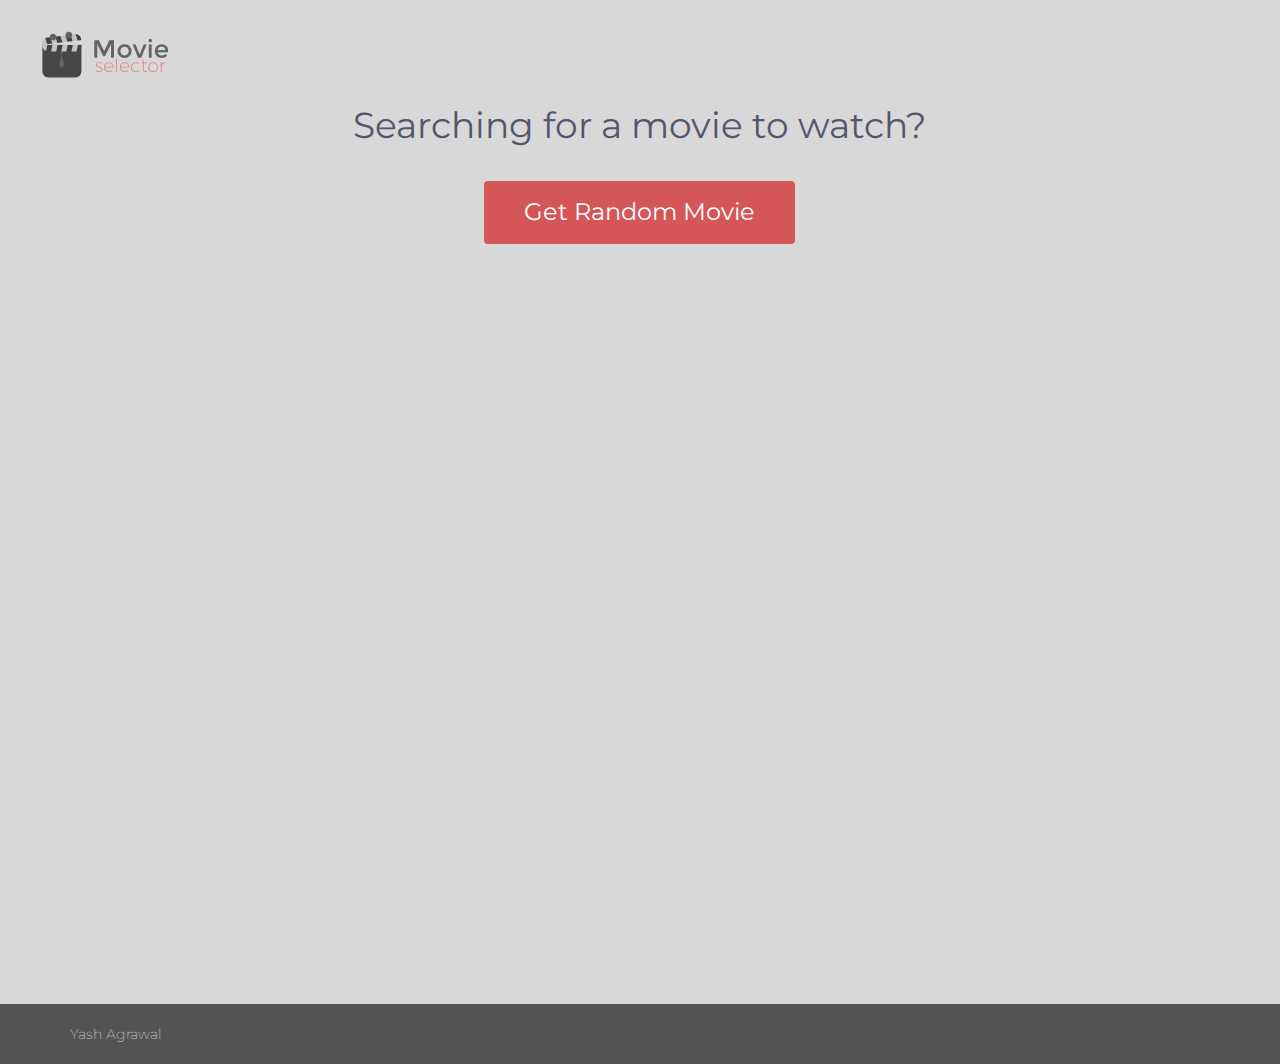
<file: index.html>
<!doctype HTML>
<html>
    <head>
        <title>Movie</title>
        <link href="https://fonts.googleapis.com/css?family=Montserrat:200,300,400" rel="stylesheet">
        <link href="https://fonts.googleapis.com/css?family=Roboto+Condensed:300,400,700" rel="stylesheet">
        <meta name="viewport" content="width=device-width, initial-scale=1.0">
        <link rel="stylesheet" href="https://maxcdn.bootstrapcdn.com/bootstrap/3.3.7/css/bootstrap.min.css">
        <link href="css/main.css" rel="stylesheet">
        <script src="js/jquery.min.js"></script>
        <script src="js/script.js"></script>
        <!--JavaScript Bootstrap -->
        <script src="https://maxcdn.bootstrapcdn.com/bootstrap/3.3.7/js/bootstrap.min.js"></script>
        <link rel="shortcut icon" type="image/x-icon" href="img/favicon.png" />
        <script>
          (function(i,s,o,g,r,a,m){i['GoogleAnalyticsObject']=r;i[r]=i[r]||function(){
          (i[r].q=i[r].q||[]).push(arguments)},i[r].l=1*new Date();a=s.createElement(o),
          m=s.getElementsByTagName(o)[0];a.async=1;a.src=g;m.parentNode.insertBefore(a,m)
          })(window,document,'script','https://www.google-analytics.com/analytics.js','ga');

          ga('create', 'UA-65874311-5', 'auto');
          ga('send', 'pageview');

        </script>
    </head>
    <body>
        <div class="wrapper">
            <div class="content">
                <div class="logo-Margin"> 
                    <img src="img/logo.png" width="150px">
                </div>
                <div class="row">
                    <div class="col-lg-1 col-xs-1 col-md-1">
                    </div>
                    <div class="col-lg-10 col-xs-10 col-md-10">
                        <div class="question-Font">
                            <center><p>Searching for a movie to watch?</p></center>
                            <span style="display:block; height: 20px;"> </span>
                            <center><button class="next-Button" onclick="randomMovies()">Get Random Movie</button></center>
                            <span style="display:block; height: 20px;"> </span>
                            <center><p class="input-Text" id="movie"><p></center>
                            <span style="display:block; height: 240px;"> </span>
                            <a href="#moreX"><center><img src="img/more.png" width="60px" id="morebutton"></center></a>
                            <span style="display:block; height: 40px;"> </span>
                        </div>
                    </div>
                    <div class="col-lg-1 col-xs-1 col-md-1">
                    </div>
                </div>
            </div>
        </div>
        <span style="display:block; height: 750px;"> </span>
        <div id="moreX">
            <div class="container">
                <div class="row">
                    <!-- <div class="col-lg-1">
                    </div> -->
                    <span style="display:block; height: 10px;"> </span>
                    <div class="col-lg-12">
                        <div class="col-lg-2 col-sm-6">
                            <center><img id="cast1" class="castimg shadow">
                            <p class="castName" id="cast1Name"><p></center>
                        </div>
                        <div class="col-lg-2 col-sm-6">
                            <center><img id="cast2" class="castimg shadow">
                            <p class="castName" id="cast2Name"><p></center>
                        </div>
                        <div class="col-lg-2 col-sm-6">
                            <center><img id="cast3" class="castimg shadow">
                            <p class="castName" id="cast3Name"><p></center>
                        </div>
                        <div class="col-lg-2 col-sm-6">
                            <center><img id="cast4" class="castimg shadow">
                            <p class="castName" id="cast4Name"><p></center>
                        </div>
                        <div class="col-lg-2 col-sm-6">
                            <center><img id="cast5" class="castimg shadow">
                            <p class="castName" id="cast5Name"><p></center>
                        </div>
                        <div class="col-lg-2 col-sm-6">
                            <center><img id="cast6" class="castimg shadow">
                            <p class="castName" id="cast6Name"><p></center>
                        </div>
                    </div>
                </div>
            </div>
            <span style="display:block; height: 50px;"> </span>
            <div class="zindex container">
                <div class="row">
                    <div class="col-lg-1 col-md-1 col-sm-1">
                    </div>
                    <div class="col-lg-5 col-md-5 col-sm-10">
                        <center><img id="poster" class="shadow"/></center>
                        <span style="display:block; height: 50px;"> </span>
                    </div>
                    <div class="col-lg-5 col-md-5 col-sm-10">
                        <center><p class="overview" id="Overview"></p>
                        </br>
                        <p class="infoLabel" id="Genre"></p>
                        <p class="infoLabel" id="Release"></p>
                        <p class="infoLabel" id="Runtime"></p> </center>
                        <a href="" id="imdb" target="_blank"><img src="img/imdb.ico" width="64"></a>
                        
                    </div>
                    <div class="col-lg-1 col-md-1 col-sm-1">
                    </div>
                </div>
            </div>
            <span style="display:block; height: 50px;"> </span>
        </div>
        <div style="width:100%;" id="carr">
              <div id="myCarousel" class="carousel slide" data-ride="carousel">
                <!-- Indicators -->
                <ol class="carousel-indicators">
                  <li data-target="#myCarousel" data-slide-to="0" class="active"></li>
                  <li data-target="#myCarousel" data-slide-to="1"></li>
                  <li data-target="#myCarousel" data-slide-to="2"></li>
                  <li data-target="#myCarousel" data-slide-to="3"></li>
                  <li data-target="#myCarousel" data-slide-to="4"></li>
                </ol>

                <!-- Wrapper for slides -->
                <div class="carousel-inner">
                  <div class="item active">
                    <img id="bd1" style="width:100%;">
                  </div>

                  <div class="item">
                    <img id="bd2" style="width:100%;">
                  </div>
                
                  <div class="item">
                    <img id="bd3" style="width:100%;">
                  </div>
                  <div class="item">
                    <img id="bd4" style="width:100%;">
                  </div>
                  <div class="item">
                    <img id="bd5" style="width:100%;">
                  </div>
                </div>

                <!-- Left and right controls -->
                <a class="left carousel-control" href="#myCarousel" data-slide="prev">
                  <span class="glyphicon glyphicon-chevron-left"></span>
                  <span class="sr-only">Previous</span>
                </a>
                <a class="right carousel-control" href="#myCarousel" data-slide="next">
                  <span class="glyphicon glyphicon-chevron-right"></span>
                  <span class="sr-only">Next</span>
                </a>
              </div>
            </div>

        <footer class="footer">
          <div class="container">
            <p class="footerText"></br>Yash Agrawal</p>
          </div>
        </footer>
            
    </body>
</html>
</file>
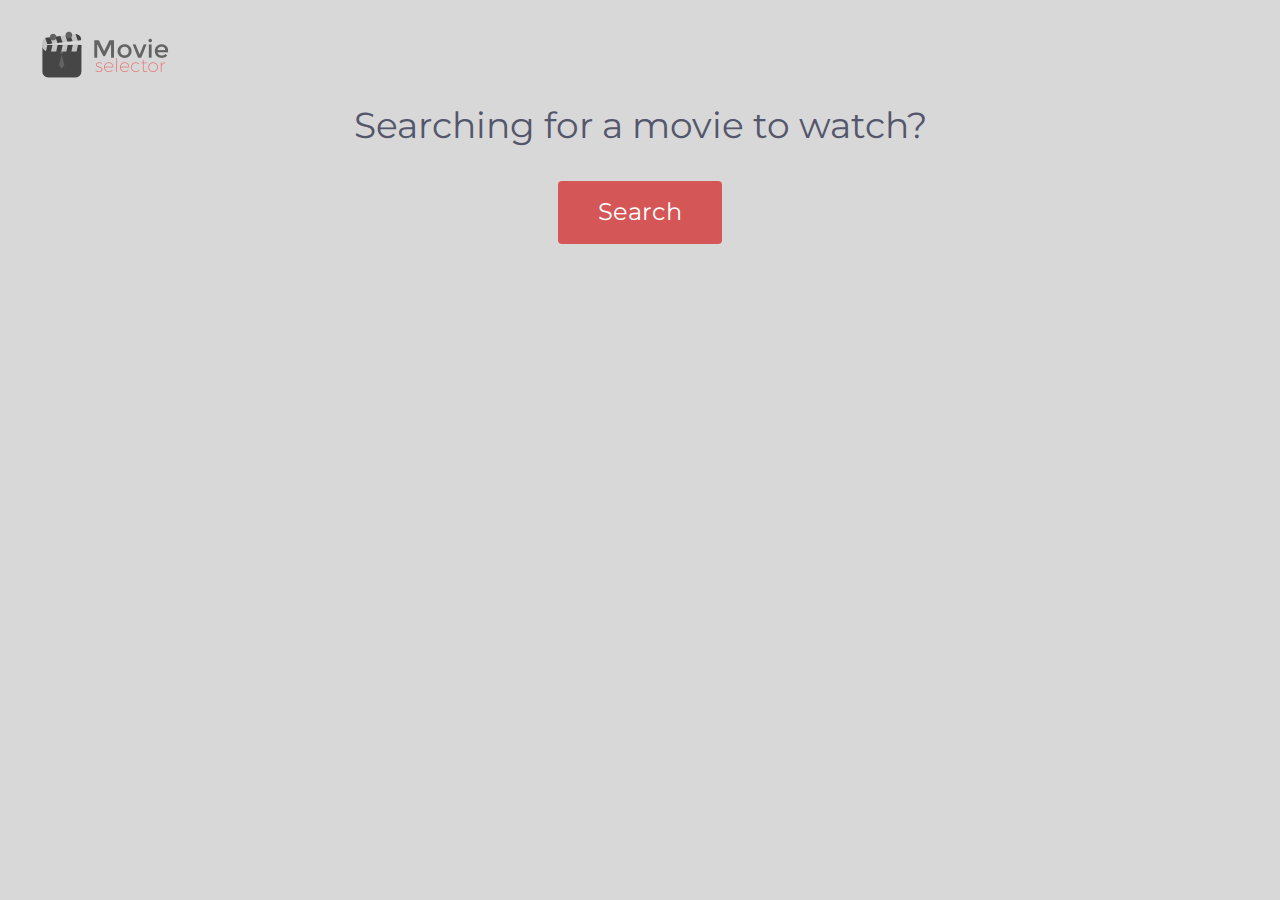
<file: Movie.html>
<!doctype HTML>
<html>
    <head>
        <title>Movie</title>
        <link href="https://fonts.googleapis.com/css?family=Montserrat|Open+Sans" rel="stylesheet">
        <link rel="stylesheet" href="https://maxcdn.bootstrapcdn.com/bootstrap/3.3.7/css/bootstrap.min.css">
        <link href="css/main.css" rel="stylesheet">
        <script src="js/script.js"></script>
        <script src="js/jquery.min.js"></script>
        <!--JavaScript Bootstrap -->
        <script src="https://maxcdn.bootstrapcdn.com/bootstrap/3.3.7/js/bootstrap.min.js"></script>
        <link rel="shortcut icon" type="image/x-icon" href="img/favicon.png" />
    </head>
    <body>
        <div class="logo-Margin"> 
            <img src="img/logo.png" width="150px">
        </div>
        <div class="question-Font">
            <center><p>Searching for a movie to watch?</p>
            </center>
            <span style="display:block; height: 20px;"> </span>
        </div>
        <div class="input-Text">
        </div>
        <center><button class="next-Button" onclick="randomMovies()">Search</button></center>
        <span style="display:block; height: 20px;"> </span>
        <center><p class="input-Text" id="movie"><p></center>
            
    </body>
</html>
</file>
<file: css/main.css>
.wrapper {
    position: absolute;
    left: 0;
    right: 0;
    top: 0;
    margin-bottom: 0px;
    background-color: #D8D8D8;
    background-blend-mode: overlay;
    background-repeat: no-repeat;
    background-position: center center;
    background-size: cover;
    overflow: hidden;
    z-index: 1;
}

.content {
  left: 0;
  right: 0;
  z-index: 2;
}

.logo-Margin {
    margin-top: 30px;
    margin-left: 30px;
}

.question-Font {
    font-family: 'Montserrat', sans-serif;
    font-size: 36px;
    font-weight: 400;
    color: #54566C;
    margin-top: 20px;
}

.castName {
    font-family: 'Montserrat', sans-serif;
    font-size: 20px;
    font-weight: 200;
    color: #282828;
    margin-top: 20px;
}

.input-Text {
    font-family: 'Montserrat', sans-serif;
    font-size: 24px;
    font-weight: 300;
    color: #282828;
}

.next-Button {
    border-radius: 4px;
    font-size: 24px;
    background-color: #D55656;
    text-align: center;
    color: white;
    font-family: 'Montserrat', sans-serif;
    padding: 14px 40px;
    border: none;
}

#cast1, #cast2, #cast3, #cast4, #cast5, #cast6, #imdb, #morebutton, #poster, #carr {
    visibility: hidden;
}

.shadow {
    box-shadow: 5px 5px 10px #888888;
}

.zindex{
    z-index: 10000;
}

.infoLabel {
    font-family: 'Montserrat', sans-serif;
    font-size: 18px;
    font-weight: 200;
    color: #282828;
    text-align: left;
}

.overview {
    font-family: 'Montserrat', sans-serif;
    font-size: 18px;
    font-weight: 300;
    color: #282828;
    text-align: left;
}

body {
    background-color: #d8d8d8;
}

.footer {
  bottom: 0px;
  width: 100%;
  height: 60px;
  background-color: #545454;
}

.footerText {
    font-family: 'Montserrat', sans-serif;
    font-size: 14px;
    font-weight: 200;
    color: #d8d8d8;
    text-align: left;
}
</file>
